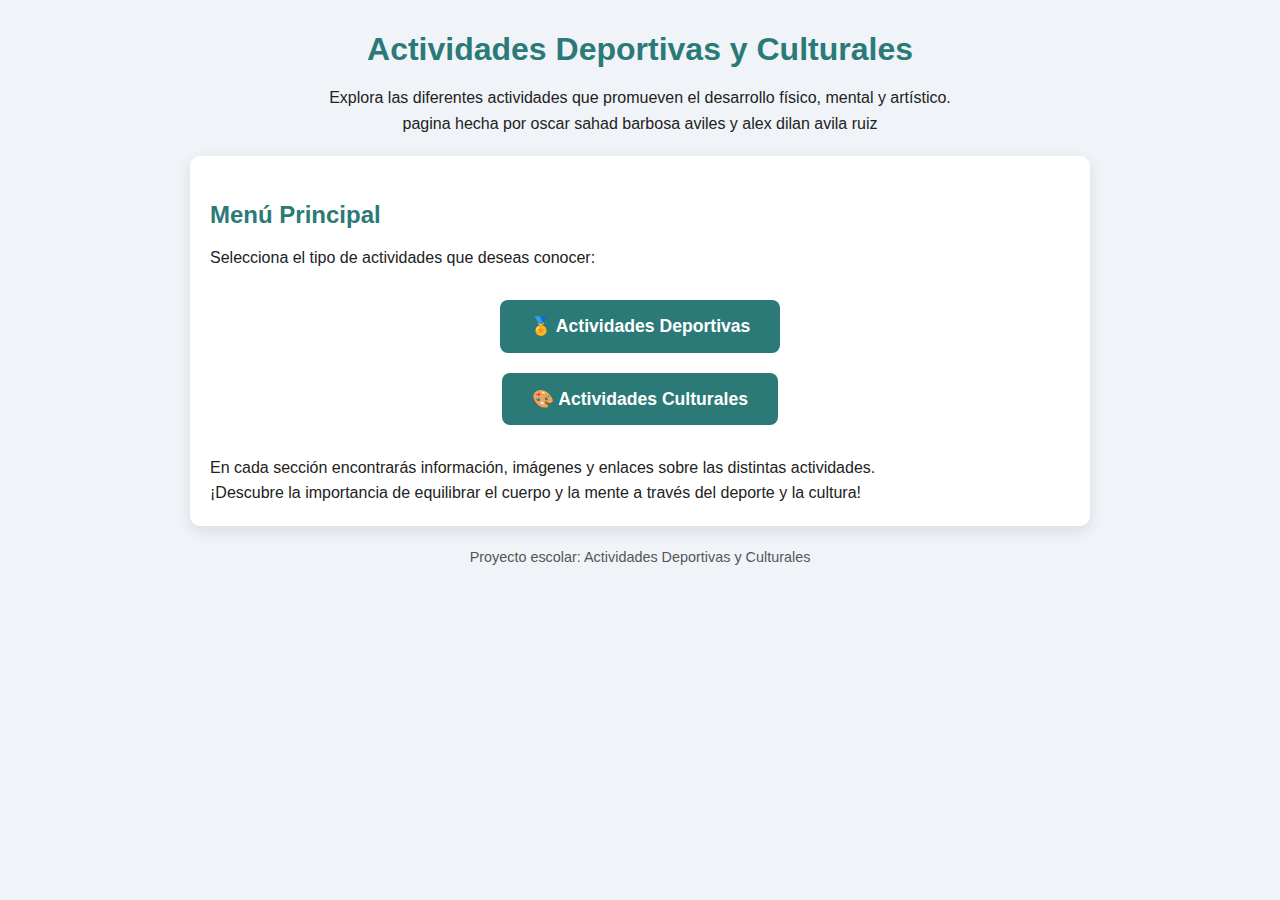
<file: paginas/index.html>
<!DOCTYPE html>
<html lang="es">
<head>
  <meta charset="utf-8">
  <meta name="viewport" content="width=device-width, initial-scale=1">
  <title>Actividades Deportivas y Culturales</title>
  <style>
    * { box-sizing: border-box; margin: 0; padding: 0; }

    :root {
      --bg: #f0f4f8;
      --text: #222;
      --accent: #2b7a78;
      --muted: #555;
      --card: #ffffff;
    }

    body {
      font-family: 'Arial', sans-serif;
      background-color: var(--bg);
      color: var(--text);
      line-height: 1.6;
      padding: 24px;
    }

    .container {
      max-width: 900px;
      margin: 20px auto;
      background: var(--card);
      padding: 20px;
      border-radius: 10px;
      box-shadow: 0 5px 15px rgba(0,0,0,0.1);
    }

    .site-header {
      text-align: center;
      margin-bottom: 20px;
    }

    .site-header h1 {
      color: var(--accent);
      font-size: 2rem;
      margin-bottom: 10px;
    }

    nav a {
      margin: 0 5px;
      color: var(--accent);
      text-decoration: none;
      font-weight: bold;
    }

    nav a:hover {
      text-decoration: underline;
    }

    h2 {
      color: var(--accent);
      margin-top: 20px;
      margin-bottom: 10px;
    }

    .actividad {
      margin-bottom: 20px;
      padding: 15px;
      background-color: #f9fafb;
      border-radius: 8px;
    }

    .actividad img {
      max-width: 100%;
      height: auto;
      border-radius: 8px;
      margin: 10px 0;
    }

    a {
      color: var(--accent);
      text-decoration: none;
    }

    a:hover {
      text-decoration: underline;
    }

    .site-footer {
      text-align: center;
      color: var(--muted);
      margin-top: 20px;
      font-size: 0.9rem;
    }

    /* --- Menú principal --- */
    .menu-opciones {
      display: flex;
      flex-direction: column;
      align-items: center;
      gap: 20px;
      margin: 30px 0;
    }

    .boton {
      display: inline-block;
      background-color: var(--accent);
      color: #fff;
      padding: 12px 30px;
      border-radius: 8px;
      text-decoration: none;
      font-weight: bold;
      font-size: 1.1rem;
      transition: background-color 0.3s ease, transform 0.2s ease;
    }

    .boton:hover {
      background-color: #205f5c;
      transform: scale(1.05);
    }

    /* --- Secciones ocultables --- */
    .seccion {
      display: none;
    }

    .visible {
      display: block;
    }
  </style>
</head>
<body>
  <header class="site-header">
    <h1>Actividades Deportivas y Culturales</h1>
    <p>Explora las diferentes actividades que promueven el desarrollo físico, mental y artístico.</p>
    <p>pagina hecha por oscar sahad barbosa aviles y alex dilan avila ruiz</p>
  </header>

  <main class="container">

    <!-- Menú principal -->
    <section id="menu" class="seccion visible">
      <h2>Menú Principal</h2>
      <p>Selecciona el tipo de actividades que deseas conocer:</p>

      <div class="menu-opciones">
        <a class="boton" href="#" onclick="mostrar('deportivas')">🏅 Actividades Deportivas</a>
        <a class="boton" href="#" onclick="mostrar('culturales')">🎨 Actividades Culturales</a>
      </div>

      <p>En cada sección encontrarás información, imágenes y enlaces sobre las distintas actividades.</p>
      <p>¡Descubre la importancia de equilibrar el cuerpo y la mente a través del deporte y la cultura!</p>
    </section>

    <!-- Sección Deportivas -->
    <section id="deportivas" class="seccion">
      <nav><a href="#" onclick="mostrar('menu')">← Volver al menú</a></nav>
      <h2>Actividades Deportivas</h2>

      <div class="actividad" id="futbol">
        <h3>Fútbol</h3>
        <p>El fútbol es el deporte más popular del mundo. Se juega entre dos equipos que intentan marcar goles pateando un balón hacia la portería contraria. Favorece el trabajo en equipo, la coordinación y la resistencia.</p>
        <img src="fut.png" alt="Partido de fútbol">
        <p><a href="https://es.wikipedia.org/wiki/F%C3%BAtbol" target="_blank">Más información sobre el fútbol</a></p>
      </div>

      <div class="actividad" id="baloncesto">
        <h3>Baloncesto</h3>
        <p>El baloncesto es un deporte dinámico que se juega entre dos equipos de cinco jugadores. El objetivo es encestar el balón en la canasta del rival, combinando velocidad, fuerza y estrategia.</p>
        <img src="imagen1.png" alt="Partido de baloncesto">
        <p><a href="https://es.wikipedia.org/wiki/Baloncesto" target="_blank">Más información sobre el baloncesto</a></p>
      </div>
    </section>

    <!-- Sección Culturales -->
    <section id="culturales" class="seccion">
      <nav><a href="#" onclick="mostrar('menu')">← Volver al menú</a></nav>
      <h2>Actividades Culturales</h2>

      <div class="actividad" id="pintura">
        <h3>Pintura</h3>
        <p>La pintura es una disciplina artística que permite expresar emociones e ideas a través del color y la forma. Existen distintas técnicas como el óleo, la acuarela y el acrílico.</p>
        <img src="sstp.png" alt="Caballetes y materiales de pintura">
        <p><a href="https://es.wikipedia.org/wiki/Pintura" target="_blank">Más información sobre la pintura</a></p>
      </div>

      <div class="actividad" id="ajedrez">
        <h3>Ajedrez</h3>
        <p>El ajedrez es un juego de estrategia y concentración que enfrenta a dos jugadores. Cada uno busca dar jaque mate al rey del oponente utilizando táctica y planificación.</p>
        <img src="ajedrez.png" alt="Tablero de ajedrez">
        <p><a href="https://es.wikipedia.org/wiki/Ajedrez" target="_blank">Más información sobre el ajedrez</a></p>
      </div>
    </section>

  </main>

  <footer class="site-footer">
    <p>Proyecto escolar: Actividades Deportivas y Culturales</p>
  </footer>

  <script>
    function mostrar(id) {
      document.querySelectorAll('.seccion').forEach(sec => sec.classList.remove('visible'));
      document.getElementById(id).classList.add('visible');
    }
  </script>
</body>
</html>
</file>
